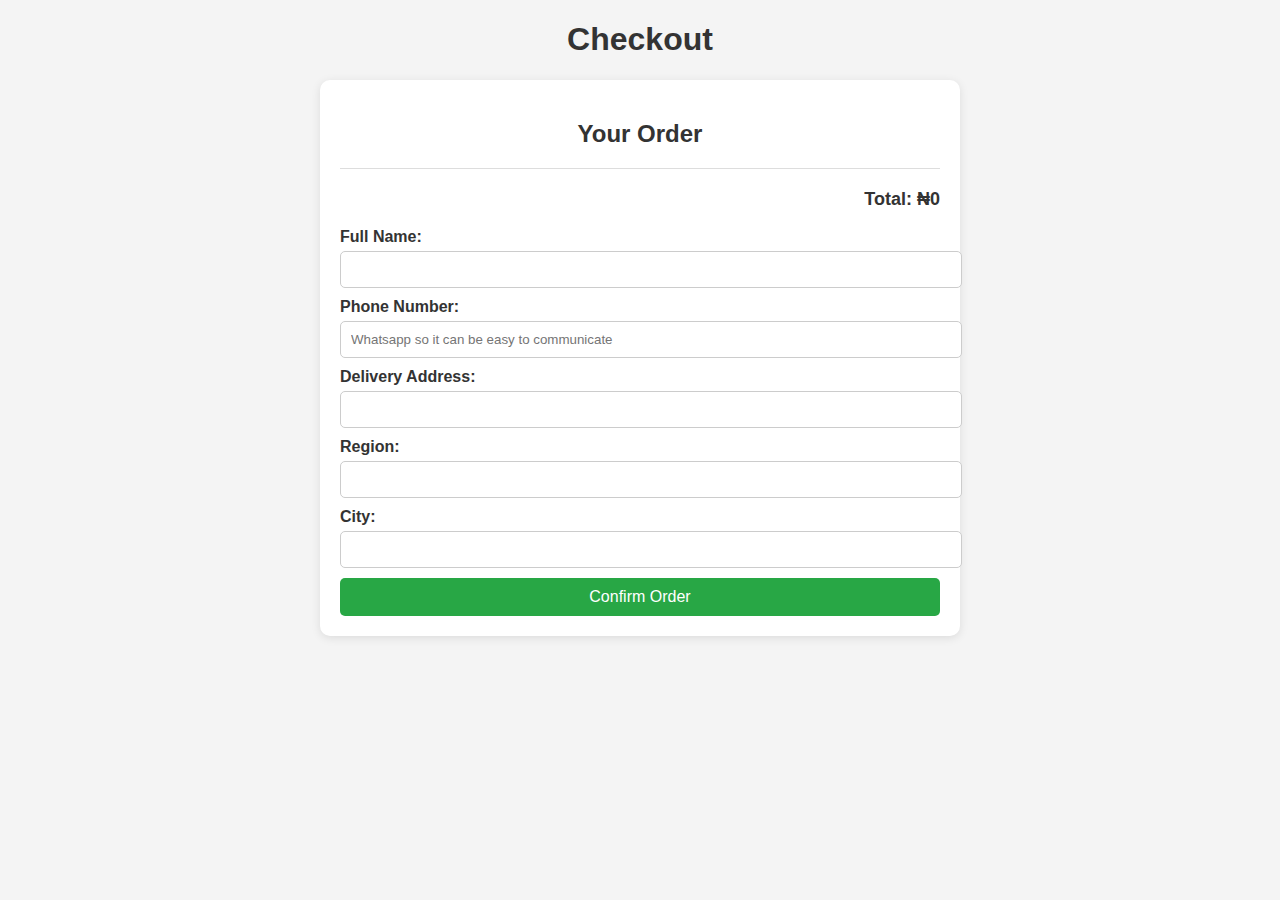
<file: checkout.html>
<!DOCTYPE html>
<html lang="en">
<head>
    <meta charset="UTF-8">
    <meta name="viewport" content="width=device-width, initial-scale=1.0">
    <title>Checkout</title>
    <style>
        /* General Styles */
        body {
            font-family: Arial, sans-serif;
            margin: 0;
            padding: 0;
            background-color: #f4f4f4;
            color: #333;
        }

        h1, h2 {
            text-align: center;
        }

        /* Checkout Container */
        .checkout-container {
            max-width: 600px;
            margin: 20px auto;
            background-color: #fff;
            padding: 20px;
            border-radius: 10px;
            box-shadow: 0 2px 10px rgba(0, 0, 0, 0.1);
        }

        /* Cart Items List */
        #checkout-items {
            list-style: none;
            padding: 0;
            margin: 0;
            border-bottom: 1px solid #ddd;
            margin-bottom: 20px;
        }

        #checkout-items li {
            display: flex;
            align-items: center;
            padding: 10px 0;
            border-bottom: 1px solid #ddd;
        }

        #checkout-items img {
            width: 50px;
            height: 50px;
            object-fit: cover;
            margin-right: 10px;
        }

        #checkout-items span {
            flex-grow: 1;
        }

        /* Total Price */
        #total-checkout-price {
            font-weight: bold;
            text-align: right;
            margin-top: 10px;
            font-size: 18px;
        }

        /* Form Styles */
        label {
            display: block;
            margin-bottom: 5px;
            font-weight: bold;
        }

        input[type="text"], input[type="tel"] {
            width: 100%;
            padding: 10px;
            margin-bottom: 10px;
            border: 1px solid #ccc;
            border-radius: 5px;
        }

        button[type="submit"] {
            width: 100%;
            background-color: #28a745;
            color: white;
            padding: 10px;
            border: none;
            border-radius: 5px;
            cursor: pointer;
            font-size: 16px;
        }

        button[type="submit"]:hover {
            background-color: #218838;
        }
    </style>
</head>
<body>
    <h1>Checkout</h1>
    <div class="checkout-container">
        <h2>Your Order</h2>
        <ul id="checkout-items"></ul>
        <p id="total-checkout-price">Total: ₦0</p>
        <form id="checkout-form">
            <label for="fullname">Full Name:</label>
            <input type="text" id="fullname" name="fullname" required>
            <label for="phone">Phone Number:</label>
            <input type="tel" id="phone" name="phone" placeholder="Whatsapp so it can be easy to communicate" required>
            <label for="address">Delivery Address:</label>
            <input type="text" id="address" name="address" required>
            <label for="region">Region:</label>
            <input type="text" id="region" name="region" required>
            <label for="city">City:</label>
            <input type="text" id="city" name="city" required>
            <button type="submit" id="confirm-order">Confirm Order</button>
        </form>
    </div>
<script>
document.addEventListener('DOMContentLoaded', function () {
    let cart = JSON.parse(localStorage.getItem('cart')) || [];

    const checkoutItemsList = document.getElementById('checkout-items');
    const checkoutTotalPriceElement = document.getElementById('total-checkout-price');
    const checkoutForm = document.getElementById('checkout-form');

    // Display items in checkout section
    function updateCheckoutDisplay() {
        checkoutItemsList.innerHTML = '';
        let total = 0;

        cart.forEach((item) => {
            const listItem = document.createElement('li');
            const productImage = document.createElement('img');
            const productDetails = document.createElement('span');

            productImage.src = item.image;
            productImage.alt = item.name;
            productImage.style.width = '50px';
            productImage.style.height = '50px';
            productImage.style.marginRight = '10px';

            productDetails.textContent = `${item.name} - ₦${item.price.toLocaleString()} - Size: ${item.size}`;
            listItem.style.display = 'flex';
            listItem.style.alignItems = 'center';
            listItem.style.marginBottom = '10px';

            listItem.appendChild(productImage);
            listItem.appendChild(productDetails);
            checkoutItemsList.appendChild(listItem);

            total += item.price;
        });

        checkoutTotalPriceElement.textContent = `Total: ₦${total.toLocaleString()}`;
    }

    // Handle form submission
    checkoutForm.addEventListener('submit', function (event) {
        event.preventDefault();

        if (cart.length === 0) {
            alert('Your cart is empty!');
            return;
        }

        // Collect form details
        const fullname = document.getElementById('fullname').value.trim();
        const phone = document.getElementById('phone').value.trim();
        const address = document.getElementById('address').value.trim();
        const region = document.getElementById('region').value.trim();
        const city = document.getElementById('city').value.trim();

        if (!fullname || !phone || !address || !region || !city) {
            alert('Please fill in all required fields.');
            return;
        }

        let orderDetails = `*Order Summary*\n\n` +
            `*Name*: ${fullname}\n` +
            `*Phone*: ${phone}\n` +
            `*Address*: ${address}, ${city}, ${region}\n\n` +
            `*Items:*\n`;

        let total = 0;

        cart.forEach((item, index) => {
            orderDetails += `${index + 1}. ${item.name} - ₦${item.price.toLocaleString()} - Size: ${item.size}\n`;
            total += item.price;
        });

        orderDetails += `\n*Total*: ₦${total.toLocaleString()}`;

        // Open WhatsApp with the pre-filled message
        sendOrderToWhatsApp(orderDetails);
    });

    // Function to create the WhatsApp message link
    function sendOrderToWhatsApp(orderDetails) {
        const encodedMessage = encodeURIComponent(orderDetails); // Encode the message for use in a URL
        const whatsappURL = `https://wa.me/2348101111313?text=${encodedMessage}`; // Replace with your phone number in international format

        // Redirect the user to WhatsApp
        window.open(whatsappURL, '_blank');
    }

    // Initialize checkout display on page load
    updateCheckoutDisplay();
});


</script>
</body>
</html>
</file>
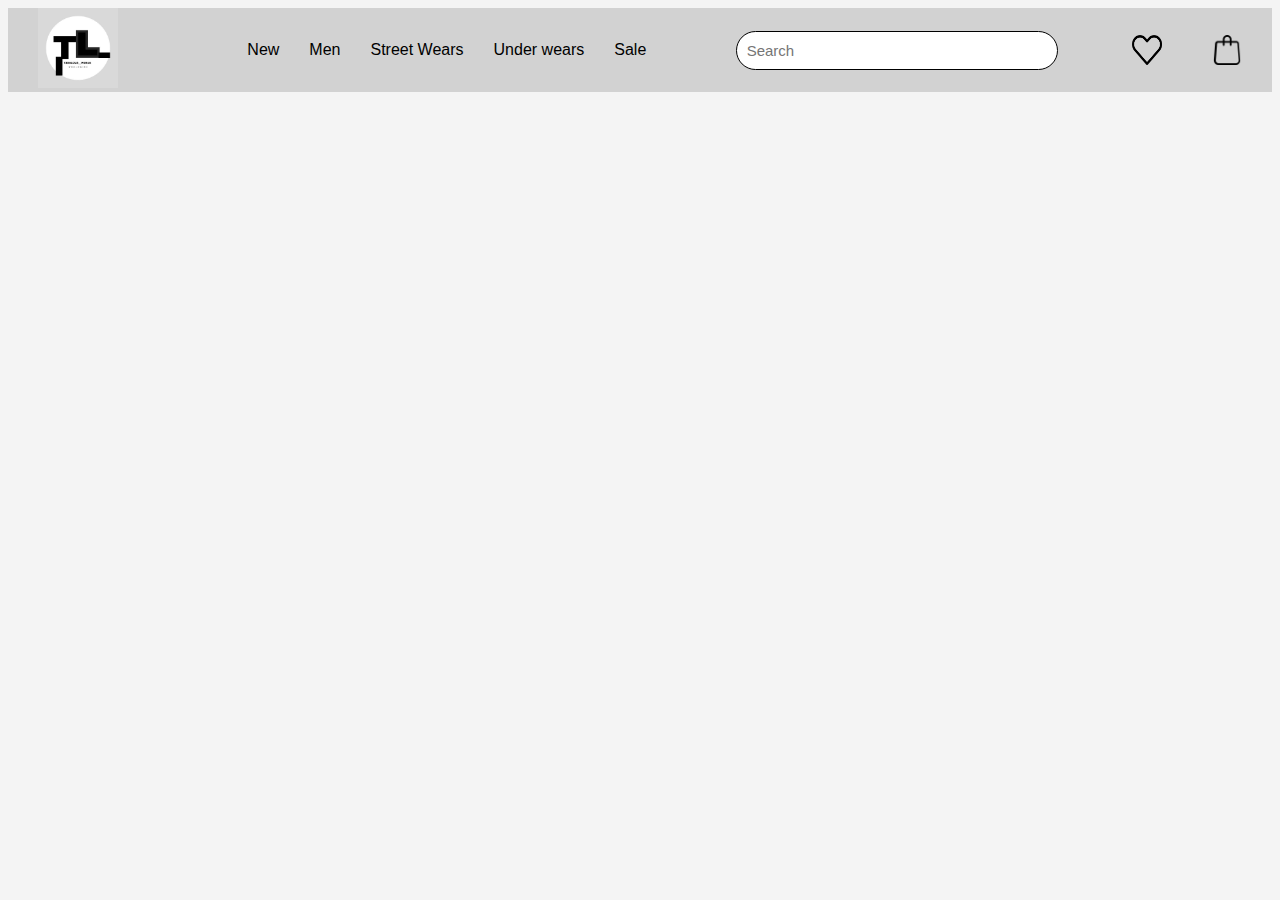
<file: new.html>
<!DOCTYPE html>
<html lang="en">
<head>
    <meta charset="UTF-8">
    <meta name="viewport" content="width=device-width, initial-scale=1.0">
    <title>Tzealous World:New</title>
</head>
<style>
    body {
        font-family: Arial, Helvetica, sans-serif;
        background-color: #f4f4f4;
    }
    .navbar {
        background-color: #d2d2d2;
        color: #fff;
        display: flex;
        justify-content: space-between;
        align-items: center;
        padding: 7px 30px;
        position: sticky;
        top: 0;
        z-index: 1000;
        height: 70px;
        width: ;
    }

    .logo img {
        width: 80px;
    }

    .nav-links {
        list-style: none;
        display: flex;
    }

    .nav-links li {
        margin: 0 15px;
    }

    .nav-links li a {
        color: rgb(0, 0, 0);
        text-decoration: none;
        font-size: 16px;
        transition: color 0.3s;
    }
     
    .nav-links li a:hover {
        color: #ffa500;
    }



    .ctab {
        border: 1px solid black;
        padding: 10px;
        font-size: 15px;
        outline: none;
        width: 300px;
        border-radius: 25px;
        transition: width 0.3s ease;
    }




    #imgs {
        display: flex;
        gap: 50px;
    }
    
    .heart {
        width: 30px;
        
    }
    .heart:hover {
        cursor: pointer;
    }

    .bag {
        width: 30px;

    }
    
    .bag:hover {
        cursor: pointer;
    }

    
    @media (max-width: 768px) {
        .nav-links {
            flex-direction: column;     
    }
    .nav-links li {
        margin: 10px 0;
    }
}

</style>
<body>
    <nav class="navbar">
        <div class="logo"><img src="Snapchat-1795739813.jpg" alt=""></div>
        <ul class="nav-links">
            <li><a href="new.html">New</a></li>
            <li><a href="men.html">Men</a></li>
            <li><a href="street wears.html">Street Wears</a></li>
            <li><a href="Underwears.html">Under wears </a></li>
            <li><a href="Sale.html">Sale</a></li>
        </ul>
        <div class="cta"><input class="ctab" type="text" placeholder="Search"></div>
        <div id="imgs">
            <img class="heart" src="clipart119407.png">
            <img class="bag" src="pngwing.com.png">
        </div>
    </nav>

</body>
</html>
</file>
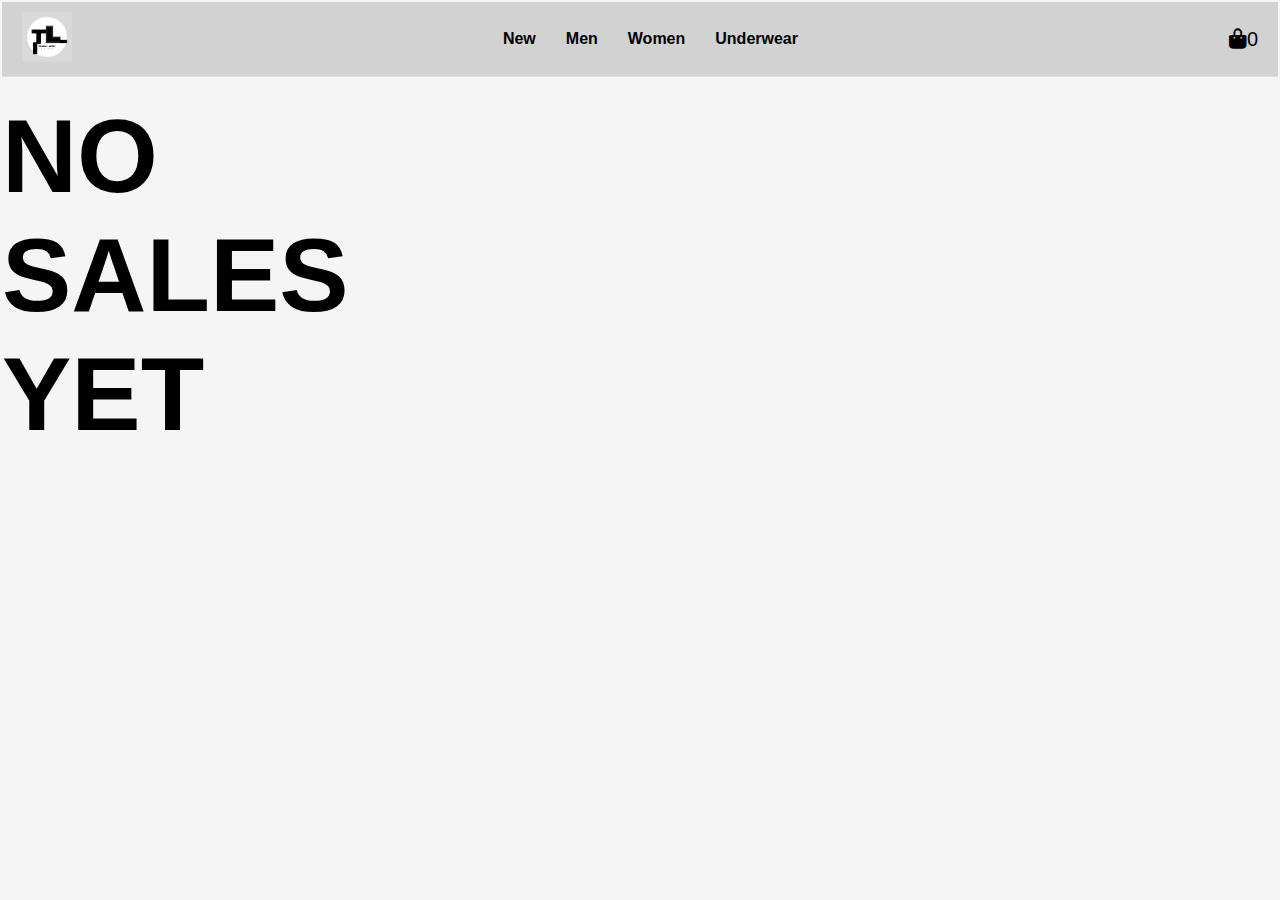
<file: Sale.html>
<!DOCTYPE html>
<html lang="en">
<head>
    <meta charset="UTF-8">
    <meta name="viewport" content="width=device-width, initial-scale=1.0">
    <title>Tzealous World: Sale</title>
    <link rel="stylesheet" href="styles.css">
    <link rel="stylesheet" href="https://cdnjs.cloudflare.com/ajax/libs/font-awesome/6.0.0-beta3/css/all.min.css">
</head>

<body>
    <!-- Header Section (Logo, Center Links, Menu Icons) -->
    <header>
        <div class="logo">
            <img src="Snapchat-1795739813.jpg" alt="Nike Logo">
        </div>

        <!-- Navigation Links (Centered) -->
        <nav class="main-nav">
            <ul class="nav-links">
                <li><a href="index.html">New</a></li>
                <li><a href="men.html">Men</a></li>
                <li><a href="Women.html">Women</a></li>
                <li><a href="Underwear.html">Underwear</a></li>
            </ul>
        </nav>

        <!-- Right Icons (User, Bag) -->
        <nav class="nav-icons">
            <ul>
                <!-- <li><a href="#"><i class="fas fa-user"></i></a></li> -->
                <li><a id="cart-icon" href="#"><i class="fas fa-shopping-bag"></i><span id="cart-count">0</span></a></li>
            </ul>
        </nav>
    </header>

    <!-- Product Grid -->
    <section class="product-grid">
        <!-- Example Product Cards -->

        <h1 id="No Sales Yet" style="font-size: 104px; align-self: center;">
            NO SALES YET
        </h1>

        <!-- Add more product cards as needed -->
    </section>

    <!-- Bag (Cart) Modal -->
    <div id="cart-modal" class="modal">
        <div class="modal-content">
            <span class="close">&times;</span>
            <h2>Your Bag</h2>
            <ul id="cart-items"></ul>
            <p id="total-price">Total: ₦0</p>
            <button id="checkout">Checkout</button>
        </div>
    </div>


    <script src="Tzealous World.js"></script>
    
</body>
</html>
</file>
<file: styles.css>
/* General Reset */
* {
    margin: 0;
    padding: 0;
    box-sizing: border-box;
}

body {
    font-family: Helvetica, Arial, sans-serif;
    background-color: #f5f5f5;
    padding: 2px;
}

/* Header Section */
header {
    display: flex;
    justify-content: space-between;
    align-items: center;
    padding: 10px 20px;
    background-color: #d2d2d2;
    border-bottom: 1px solid #ddd;
}

/* Logo Styling */
header .logo img {
    width: 50px;
}

/* Main Navigation Links (Centered) */
header .main-nav {
    flex: 1;
    display: flex;
    justify-content: center;
}

header .main-nav ul {
    list-style: none;
    display: flex;
    gap: 30px;
}

header .main-nav ul li a {
    text-decoration: none;
    color: black;
    font-size: 16px;
    font-weight: bold;
}

/* Right Navigation Icons (User, Bag) */
header .nav-icons ul {
    list-style: none;
    display: flex;
    gap: 20px;
    align-items: center;
}

header .nav-icons ul li a {
    text-decoration: none;
    color: black;
    font-size: 20px; /* Icon size */
}

/* Product Grid Layout */
.product-grid {
    display: grid;
    grid-template-columns: repeat(auto-fit, minmax(160px, 1fr));
    gap: 20px;
    margin-top: 20px;
}

/* Product Card Styling */
.product-card {
    padding: 10px;
    border-radius: 8px;
    text-align: center;
    background-color: transparent;
}

.product-card h3 {
    margin: 5px 0;
    font-size: 16px;
    color: #333;
}

.product-card .price {
    font-size: 16px;
    font-weight: bold;
}

/* Container for product images */
.image-container {
    position: relative;
    width: 100%;
    max-width: 250px; 
    height: 300px; /* Fixed height */
    overflow: hidden;
    margin: 0 auto; /* Center the image container */
}

/* Both images in the container */
.image-container img {
    width: 100%; /* Make image responsive */
    height: 100%; /* Maintain height */
    max-width: 250px;
    height: auto;
    position: absolute;
    top: 0;
    left: 0;
    transition: opacity 0.5s ease-in-out;
    object-fit: cover;
     /* Ensures the image covers the container */
}

/* Hide the second image initially */
.image2 {
    opacity: 0;
}

/* Animation to cycle between images */
@keyframes cycle-images {
    0%, 50% {
        opacity: 1;
    }
    50.01%, 100% {
        opacity: 0;
    }
}

/* Apply the animation to both images */
.image1 {
    animation: cycle-images 6s infinite;
}

.image2 {
    animation: cycle-images 6s infinite;
    animation-delay: 3s; /* Delay for the second image */
}
/* Button Styling */
button {
    background-color: black;
    color: white;
    padding: 10px 20px;
    border: none;
    cursor: pointer;
    border-radius: 5px;
}

button:hover {
    background-color: #444;
}

/* Modal Styling */
.modal {
    display: none;
    position: fixed;
    z-index: 1;
    left: 0;
    top: 0;
    width: 100%;
    height: 100%;
    background-color: rgba(0, 0, 0, 0.4);
    overflow-y: auto; /* Enable vertical scrolling only */
}

.modal-content {
    background-color: white;
    margin: 15% auto;
    padding: 20px;
    border-radius: 10px;
    width: 60%;
    overflow-y: auto; /* Enable vertical scrolling only */
}

.close {
    float: right;
    font-size: 24px;
    cursor: pointer;
}

/* Cart Items Styling */
#cart-items {
    list-style: none;
    padding: 0;
}

#cart-items li {
    display: flex;
    align-items: center;
    justify-content: space-between;
    margin-bottom: 15px;
}

#cart-items img {
    width: 60px;
    height: auto;
}

/* Total Price Styling */
#total-price {
    font-size: 20px;
    font-weight: bold;
    margin-top: 20px;
}

/* Footer Section Styling */
footer {
    background-color: #222;
    color: #fff;
    padding: 40px 20px;
}

.footer-container {
    display: flex;
    flex-wrap: wrap;
    justify-content: space-between;
    max-width: 1200px;
    margin: 0 auto;
}

.footer-section {
    flex: 1;
    min-width: 220px;
    margin-bottom: 20px;
}

.footer-section h4 {
    font-size: 18px;
    margin-bottom: 10px;
    color: #ffdd57;
}

.footer-section p, .footer-section a {
    font-size: 14px;
    color: #ccc;
    text-decoration: none;
}

.footer-section a:hover {
    color: #ffdd57;
}

/* Social Icons Styling */
.social-icons {
    list-style: none;
    padding: 0;
    display: flex;
    gap: 10px;
}

.social-icons li a {
    color: #fff;
    font-size: 18px;
    padding: 10px;
    border-radius: 50%;
    background-color: #555;
    display: inline-block;
    text-align: center;
    transition: background-color 0.3s ease;
}

.social-icons li a:hover {
    background-color: #ffdd57;
}

/* Footer Bottom Styling */
.footer-bottom {
    text-align: center;
    border-top: 1px solid #444;
    padding-top: 20px;
    margin-top: 20px;
    font-size: 14px;
    color: #aaa;
}

/* Desktop-Specific Adjustments */
@media (min-width: 769px) {
    .product-grid {
        grid-template-columns: repeat(4, 1fr); /* 4 columns on large screens */
    }
}

/* Mobile-Specific Adjustments */
@media (max-width: 768px) {
    header .main-nav ul {
        gap: 15px; /* Adjust link spacing for smaller screens */
    }

    header .logo img {
        width: 40px; /* Adjust logo size for mobile */
    }

    .product-grid {
        grid-template-columns: repeat(2, 1fr); /* 2 columns for mobile */
    }

    .image-container {
        height: 200px;
    }

    .product-card img {
        max-width: 152px; /* Reduce image size on mobile */
    }

    .product-card h3,
    .product-card p,
    .product-card .price {
        font-size: 14px; /* Adjust font size for mobile */
    }

    .footer-container {
        flex-direction: column;
        align-items: center;
        text-align: center;
    }

    .footer-section {
        min-width: 100%;
        margin-bottom: 30px;
    }
}
</file>
